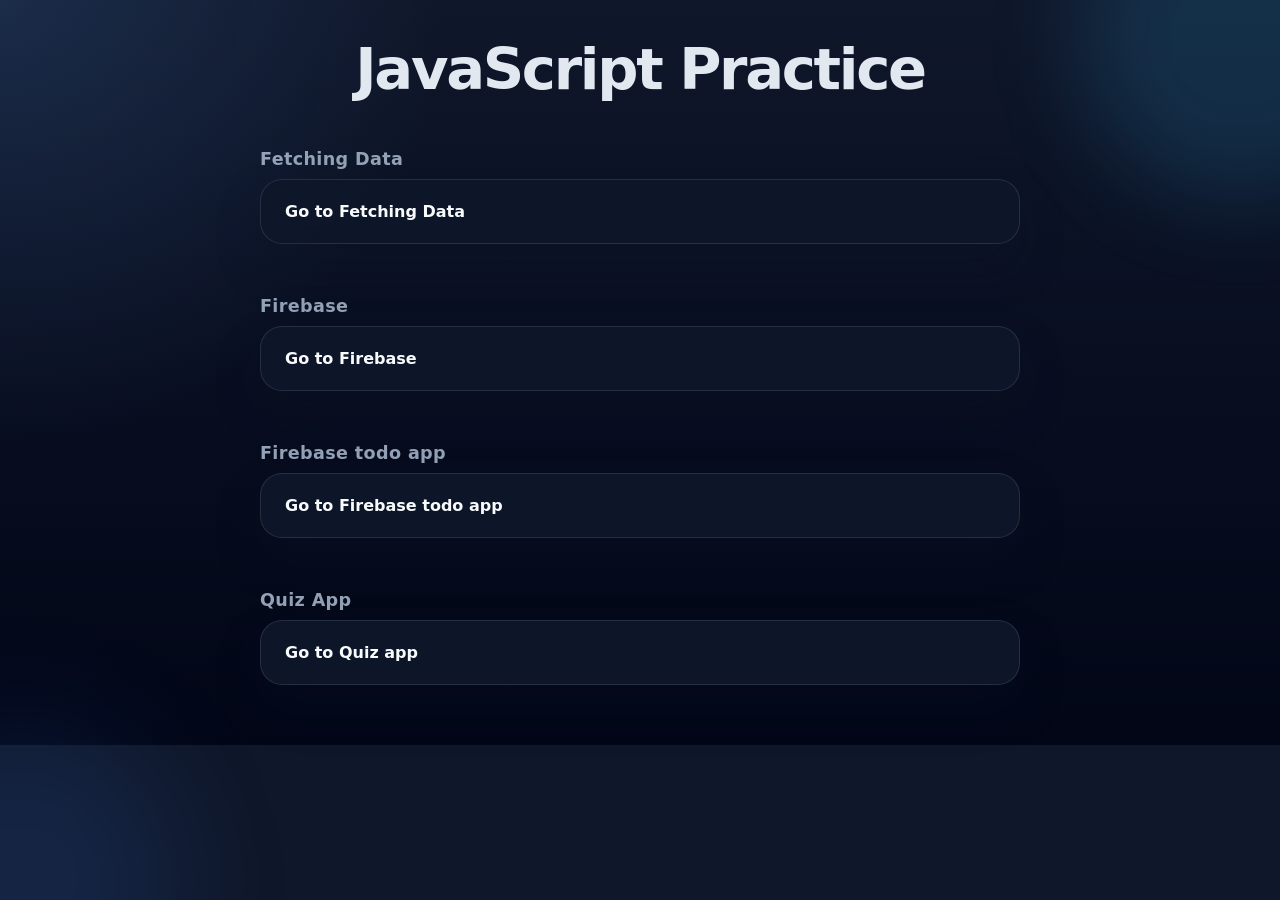
<file: index.html>
<!DOCTYPE html>
<html lang="en">
<head>
    <meta charset="UTF-8">
    <meta name="viewport" content="width=device-width, initial-scale=1.0">
    <title>JS Practice</title>
    <link rel="stylesheet" href="./style.css">
</head>
<body>
    <h1>JavaScript Practice</h1>
    <h2> Fetching Data</h2>
    <a href="./fetch data/index.html">Go to Fetching Data</a><br><br>
    <h2>Firebase</h2>
    <a href="./Firebase/index.html">Go to Firebase</a><br><br>
    <h2>Firebase todo app</h2>
    <a href="./todo app/index.html">Go to Firebase todo app</a><br><br>
    <h2> Quiz App</h2>
    <a href="./quiz appp/index.html">Go to Quiz app</a><br><br>

</body>
</html>
</file>
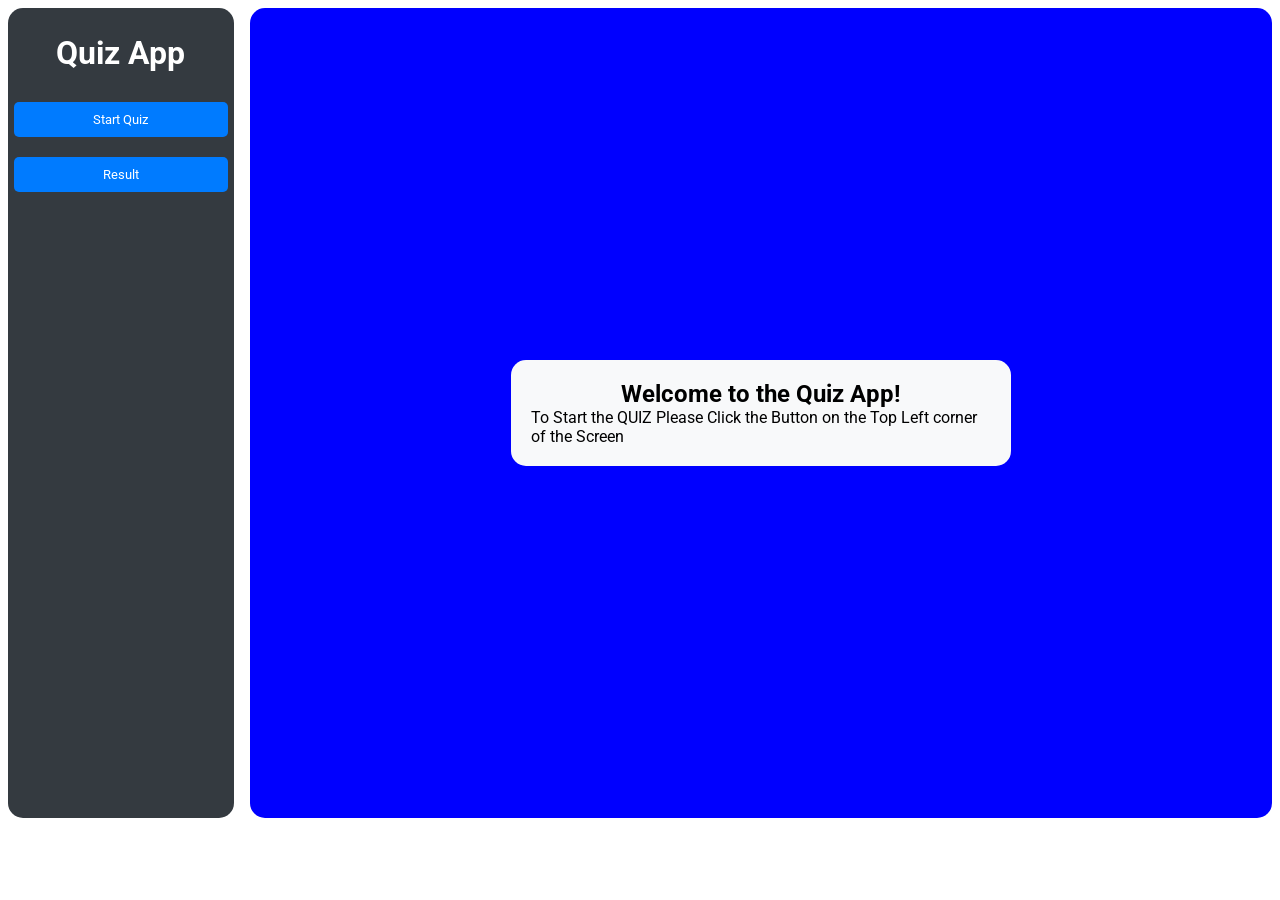
<file: quiz appp/index.html>
<!DOCTYPE html>
<html lang="en">

<head>
    <meta charset="UTF-8">
    <meta name="viewport" content="width=device-width, initial-scale=1.0">
    <link rel="stylesheet" href="style.css">
    <link rel="stylesheet" href="https://cdnjs.cloudflare.com/ajax/libs/animate.css/4.1.1/animate.min.css" />
    <title>Quiz App</title>
</head>

<body>
    <div class="container">
        <div class="aside_bar">
            <h1 class="aside_title">Quiz App</h1>
            <button id="start" class="aside_btn">Start Quiz</button>
            <button id="result" class="aside_btn"> Result </button>
        </div>
        <div class="quiz_container">
            <div  id="greet" class="greet animate__animated animate__zoomIn">
                <h2>Welcome to the Quiz App!</h2>
                <p>To Start the QUIZ Please Click the Button on the Top Left corner of the Screen</p>
            </div>
            <div  id="header" class="header animate__animated animate__zoomIn">
                <h2 id="question"> Question Text Here </h2>
                <ul>
                    <li>
                        <input type="radio" name="answer" id="option1">
                        <label for="option1" id="L_opt1">Option 1</label>
                    </li>
                    <li>
                        <input type="radio" name="answer" id="option2">
                        <label for="option2" id="L_opt2">Option 2</label>
                    </li>
                    <li>
                        <input type="radio" name="answer" id="option3">
                        <label for="option3" id="L_opt3">Option 3</label>
                    </li>
                    <li>
                        <input type="radio" name="answer" id="option4">
                        <label for="option4" id="L_opt4">Option 4</label>
                    </li>
                </ul>
                <button id="next">Next</button>
            </div>
            <div id="result_container" class="animate__animated animate__zoomIn">
                <h2> Quiz Performance</h2>
                <div class="dashboard">
                    <div id="accuracy"> accuracy</div>
                    <div id="correct"> Correct </div>
                    <div id="wrong"> Wrong </div>
                    <div id="attempt"> Quiz attempt </div>
                </div>
            </div>
        </div>
    </div>
    <script src="quiz app.js"></script>
</body>

</html>
</file>
<file: style.css>
:root {
  color-scheme: dark;
  color: #e2e8f0;
  background-color: #0f172a;
}

* {
  box-sizing: border-box;
}

html, body {
  margin: 0;
  padding: 0;
  min-height: 100%;
}

body {
  font-family: Inter, system-ui, -apple-system, BlinkMacSystemFont, "Segoe UI", sans-serif;
  background: radial-gradient(circle at top left, rgba(96, 165, 250, 0.15), transparent 30%),
              linear-gradient(180deg, #0f172a 0%, #020617 100%);
  color: #e2e8f0;
  display: flex;
  flex-direction: column;
  align-items: center;
  justify-content: center;
  padding: 40px 20px;
}

body::before {
  content: "";
  position: fixed;
  top: -120px;
  right: -120px;
  width: 320px;
  height: 320px;
  border-radius: 50%;
  background: rgba(56, 189, 248, 0.15);
  filter: blur(45px);
  pointer-events: none;
}

body::after {
  content: "";
  position: fixed;
  bottom: -140px;
  left: -140px;
  width: 320px;
  height: 320px;
  border-radius: 50%;
  background: rgba(59, 130, 246, 0.12);
  filter: blur(55px);
  pointer-events: none;
}

h1 {
  font-size: clamp(2.4rem, 5vw, 3.6rem);
  line-height: 1.03;
  margin: 0 0 18px;
  letter-spacing: -0.04em;
  text-align: center;
}

h2 {
  font-size: 1.1rem;
  font-weight: 600;
  letter-spacing: 0.02em;
  color: #94a3b8;
  margin: 32px auto 10px;
  max-width: 760px;
}

a {
  display: block;
  width: min(620px, 100%);
  margin: 0 auto 20px;
  padding: 22px 24px;
  background: rgba(15, 23, 42, 0.92);
  border: 1px solid rgba(148, 163, 184, 0.18);
  border-radius: 22px;
  box-shadow: 0 22px 48px rgba(15, 23, 42, 0.22);
  backdrop-filter: blur(10px);
  color: #f8fafc;
  text-decoration: none;
  font-size: 1rem;
  font-weight: 600;
  text-align: left;
  transition: transform 0.22s ease, box-shadow 0.22s ease, background-color 0.22s ease;
}

a:hover,
button:focus-visible {
  transform: translateY(-2px);
  box-shadow: 0 26px 55px rgba(15, 23, 42, 0.28);
  background: rgba(30, 41, 59, 0.98);
}

a:focus-visible {
  outline: 2px solid rgba(56, 189, 248, 0.8);
  outline-offset: 4px;
}

br {
  display: none;
}

body > * {
  width: min(760px, 100%);
}

@media (max-width: 520px) {
  body {
    padding: 28px 16px;
  }

  a {
    width: 100%;
  }

  h2 {
    margin-top: 24px;
  }
}
</file>
<file: quiz appp/style.css>
@import url('https://fonts.googleapis.com/css2?family=Roboto:ital,wght@0,100..900;1,100..900&display=swap');
*{
    margin: 0;
    padding: 0;
    box-sizing: border-box;
    font-family: "Roboto", sans-serif;
}
.container{
    display: flex;
    
}
.aside_bar{
    display: flex;
    flex-direction: column;
    background-color: #343a40;
    width: 280px;
    height: 90vh;
    margin: 8px;
    padding: 6px;
    border-radius: 15px;
}
.aside_title{
    color: white;
    text-align: center;
    margin: 20px 0;
}
.aside_btn{
    background-color: #007bff;
    color: white;
    border: none;
    padding: 10px;
    margin: 10px 0;
    border-radius: 5px;
    cursor: pointer;
}
.quiz_container{
    display: flex;
    flex-direction: column;
    justify-content: center;
    align-items: center;
    background-color: blue;
    width: 100%;
    margin: 8px;
    padding: 6px;
    border-radius: 15px;

}
#greet{
    width: 500px;
    display: flex;
    flex-direction: column;
    justify-content: center;
    align-items: center;
    background-color: #f8f9fa;
    border-radius: 15px;
    padding: 20px;
}
#header{
    width: 500px;
    display: none;
    flex-direction: column;
    justify-content: center;
    align-items: center;
    background-color: #f8f9fa;
    border-radius: 15px;
    padding: 20px;
}
#next{
    margin-left: auto;
    background-color: #28a745;
    color: white;
    border: none;
    padding: 10px 20px;
    margin-top: 20px;
    border-radius: 5px;
    cursor: pointer;
}
#result_container{
    display: none;
    flex-direction: column;
    justify-content: center;
    align-items: center;
    background-color: #f8f9fa;
    border-radius: 15px;
    padding: 20px;
}
.dashboard{
    display: flex;
    /* flex-direction: column; */
    justify-content: center;
    align-items: center;
    background-color: #2d69a6;
    border-radius: 15px;
    padding: 20px;
}
#accuracy, #correct, #wrong, #attempt{
    font-size: 18px;
    margin: 15px;
    padding: 10px;
    background-color: #ffffff;
    border-radius: 15px;
}
@media screen and (max-width: 768px){
    .container{
        flex-direction: column;
    }
    .aside_bar{
        width: auto;
        height: auto;
    }
    .quiz_container{
        width: auto;
        height: auto;
    }
    #greet, #header, #result_container{
        width: auto;
    }
    #result_container{
        width: auto;
    }
    .dashboard{
        flex-direction: column;
    }
   
}
</file>
